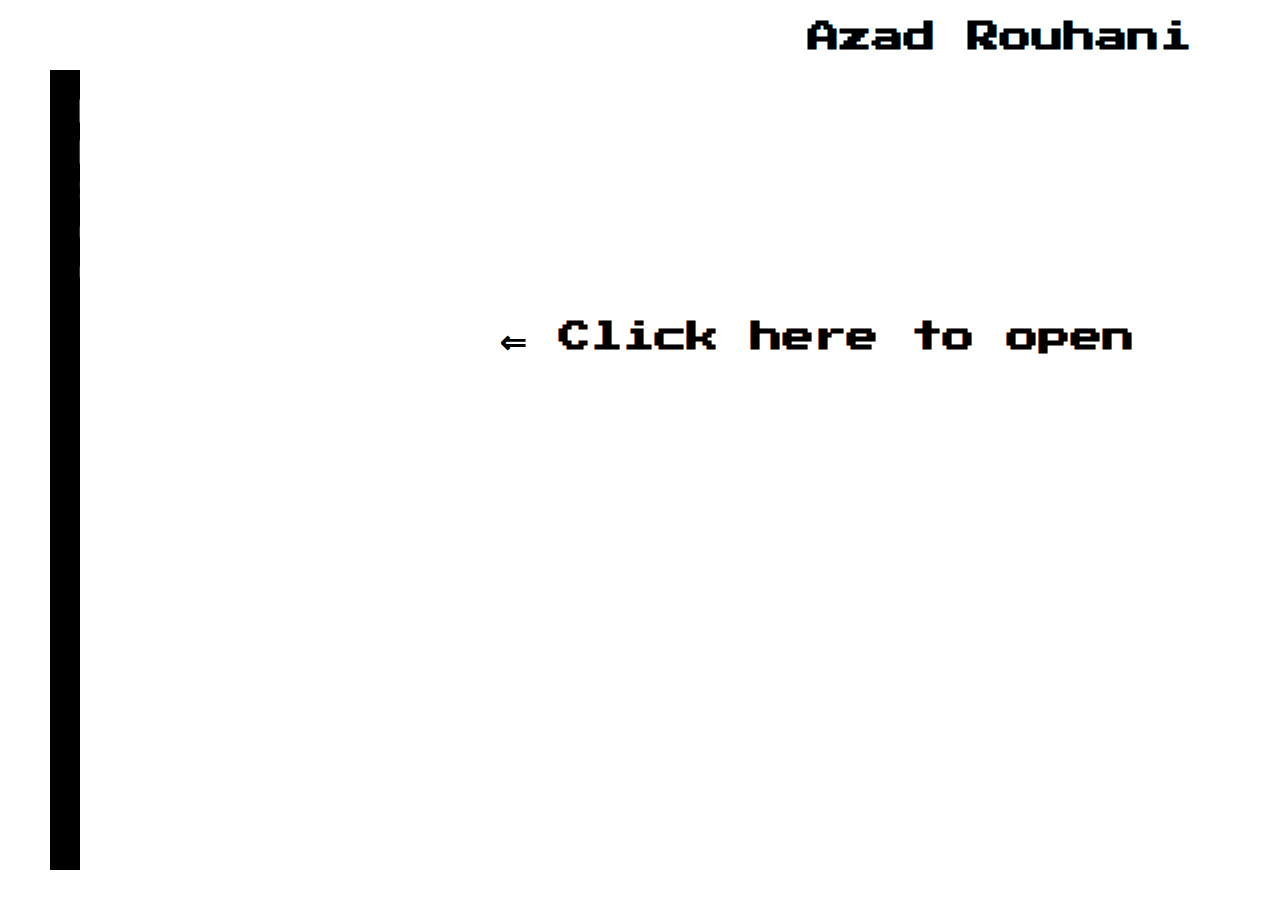
<file: index.html>
<!DOCTYPE HTML>
<html lang="en">
	<head>
		<meta charset="UTF-8">
		<link rel="stylesheet" href="main.css">
		<title>Azad Rouhani's Portfolio!</title>
	</head>
	<body>
<article class="mainbody">
<h1 class="title">Azad Rouhani</h1>
<h1 class="introduction"> ⇐ Click here to open</h1>
<div id="mainm">
   <h3 class="mainlabel1">Profile</h3>
   <h3 class="mainlabel2">Projects</h3>
   <h3 class="mainlabel3">Slideshows</h3>
   <h3 class="mainlabel4">Credentials</h3>
   <h3 class="mainlabel5">Contact</h3>
    
    <div id="profileback">
        <div id="selection1"></div>
      <h2 class="proftitle">
          Profile
      </h2>
       
       <p id="prf1">
          
          My biggest strengths in coding include Javascript, HTML, CSS, GML, Ruby, and some forms of C#.
          
          </p>
          
        
        
          <p id="prf2">
          
          I am an undergraduate in CSU East Bay, with the aims of obtaining a BFA in interaction and game design.
          
          </p>
            <img src="images/profileimage.png" class="profimage">
        
    </div>
    
    <div id="projects">
        <div id="selection2"></div>
        <h2 class="projtitle">
            Projects
        </h2>
        <p class="nudesc" id="nudesc1">Prj 1</p>
        <p class="nudesc" id="nudesc2">Prj 2</p>
        <p class="nudesc" id="nudesc3">Prj 3</p>
        <p class="nudesc" id="nudesc4">Prj 4</p>
        <div id="project1">
        <div id="prjsel1" class="prjsel"></div>
        <h2 class="prjtitle"> Company Redesign Project</h2>
        <div class="projimage"><img src="images/portfolio1.PNG"></div>
        <p class="prjdesc">This project is to redesign a company website to improve its functionality and looks. This website utilizes both CSS and JS codes to make it appealing.</p>
    <a href="https://onecodetwocode.github.io/gophertrapping/" id="projlink">Click Here!</a>
     </div>
     
     <div id="project2">
        <div id="prjsel2" class="prjsel"></div>
         <h2 class="prjtitle"> Long Scrolling Website </h2>
         <div class="projimage"><img src="images/portfolio2.PNG"></div>
        <p class="prjdesc">This is a preview of my game's story which utilizes the JS programming of a scrolling website. I had programmed a counter as well as certain events where many computer assets could be altered.</p>
        <a href="https://onecodetwocode.github.io/longscroll/" id="projlink">Click Here!</a>
     </div>
     
     <div id="project3">
        <div id="prjsel3" class="prjsel"></div>
         <h2 class="prjtitle"> Comfort Builders Website </h2>
         <div class="projimage"><img src="images/portfolio3.PNG"></div>
        <p class="prjdesc">This website is made while I was employed by a construction company who is based in the bay area. I was tasked to create a website from the ground up and I was able to make a website that could help their business.</p>
        <a href="https://azadrouhani.github.io/comfortbuilders/index.html" id="projlink">Click Here!</a>
     </div>
     
     <div id="project4">
        <div id="prjsel4" class="prjsel"></div>
        <div class="gameimage"><img src="images/gameposter.png">
         </div>
         <h2 class="prjtitle"> Game Project </h2>
        <p class="gamedesc">This game is in the works for about a half a year, but feel free to play a playable demo I have devised! It is a top down, zelda-like adventure game with dungeons.</p>
        <a href="https://drive.google.com/file/d/1rb0SORl6mrEjmkmyk-usPG6pm-HhYdos/view?usp=sharing" id="PClink">PC VERSION</a>
        <a href="https://drive.google.com/file/d/1sJbQVmYzh8RtfCncz5ld3q0Sntz5Fipy/view?usp=sharing" id="MAClink">MAC VERSION</a>
     </div>
    </div>
    
    <div id="slideshow">
        <div id="selection3"></div>
       <h2 class="slidetitle">
           Slideshow
       </h2>
        <div class="slideshow-container">

<div class="mySlides fade">
  <div class="numbertext">1 / 6</div>
  <img src="images/img2.png" style="width:100%">
  <div class="text">Caption Text</div>
</div>

<div class="mySlides fade">
  <div class="numbertext">2 / 6</div>
  <img src="images/img3.png" style="width:100%">
  <div class="text">Caption Two</div>
</div>

<div class="mySlides fade">
  <div class="numbertext">3 / 6</div>
  <img src="images/img4.png" style="width:100%">
  <div class="text">Caption Three</div>
</div>

<div class="mySlides fade">
  <div class="numbertext">4 / 6</div>
  <img src="images/dr%20kratz.png" style="width:100%">
  <div class="text">Caption Three</div>
</div>

<div class="mySlides fade">
  <div class="numbertext">5 / 6</div>
  <img src="images/img6.png" style="width:100%">
  <div class="text">Caption Three</div>
</div>

<div class="mySlides fade">
  <div class="numbertext">6 / 6</div>
  <img src="images/img9.png" style="width:100%">
  <div class="text">Caption Three</div>
</div>

<a class="prev" onclick="plusSlides(-1)">&#10094;</a>
<a class="next" onclick="plusSlides(1)">&#10095;</a>

</div>
<br>

<div style="text-align:center">
  <span class="dot" onclick="currentSlide(1)"></span> 
  <span class="dot" onclick="currentSlide(2)"></span> 
  <span class="dot" onclick="currentSlide(3)"></span>
  <span class="dot" onclick="currentSlide(4)"></span> 
  <span class="dot" onclick="currentSlide(5)"></span> 
  <span class="dot" onclick="currentSlide(6)"></span>  
</div>
    </div>
    
    <div id="credentials">
        <div id="selection4"></div>
     <h2 class="credtitle">
         Credentials
     </h2>
      <div id="cred1">
          <img src="images/credicon1.png" class="credimg1">
          <img src="images/credicon4.png" class="credimg2">
          <img src="images/credicon8.png" class="credimg3">
          <p class="cred11">
          
          Vast game design experiences ranging from GML coding to sprite based art works
          
              </p>
              
          </div>
          
          <div id="cred2">
          <img src="images/credicon5.png" class="credimg4">
          <img src="images/credicon7.png" class="credimg5">
          <img src="images/credicon6.png" class="credimg6">
          <p class="cred22">
          Experienced in photoshop, illustrator, maya and other major design programs
          </p>
          </div>
        <div id="cred3">
           <img src="images/credicon9.png" class="credimg1">
          <img src="images/credicon3.png" class="credimg2">
          <img src="images/credicon2.png" class="credimg3">
            <p class="cred33">
            Experienced with gamemaker, RPG maker, Unity and Unreal Engine  
            </p> 
        </div>
        
    </div>
    
    <div id="contact">
        <div id="selection5"></div>
        <h2 class="conttitle">
            Contact
        </h2>
        <div class="contactcontain">
        <p class="contintro">If you have any questions, contact me either by email or by phone! </p>
        <h3 class="name">Email</h3>
        <p class="lname"><SCRIPT TYPE="text/javascript">
  document.write('darvisjake@' + 'hotmail.com')
</SCRIPT> </p>
            <h3 class="phone">Phone Number</h3>
            
            <p class="phoneno"> <SCRIPT TYPE="text/javascript">
  document.write('1-925' + '-818'+'-5627')
                </SCRIPT>
            </p>
        </div>
        

    </div>
        
        
                
    </div>
</article>
<script>
var slideIndex = 1;
showSlides(slideIndex);

function plusSlides(n) {
  showSlides(slideIndex += n);
}

function currentSlide(n) {
  showSlides(slideIndex = n);
}

function showSlides(n) {
  var i;
  var slides = document.getElementsByClassName("mySlides");
  var dots = document.getElementsByClassName("dot");
  if (n > slides.length) {slideIndex = 1}    
  if (n < 1) {slideIndex = slides.length}
  for (i = 0; i < slides.length; i++) {
      slides[i].style.display = "none";  
  }
  for (i = 0; i < dots.length; i++) {
      dots[i].className = dots[i].className.replace(" active", "");
  }
  slides[slideIndex-1].style.display = "block";  
  dots[slideIndex-1].className += " active";
}
</script>

<script type="text/javascript" src="main.js">
        </script>
	</body>
</html>
</file>
<file: main.css>
@import url('https://fonts.googleapis.com/css?family=Press+Start+2P|VT323');

h1, h2{
    font-family: 'Press Start 2P', cursive;
}

p,ol{
    font-family: 'VT323', monospace;
    font-size:24px;
}

h3{
    font-size:25px;
    font-family: 'Press Start 2P', cursive;
}

.title{
    position:absolute;
    left:300px;
    text-align:center;
    width:1400px
}
.intro-background{
    font-family: 'VT323', monospace;
    font-size:24px;
}
.introduction{
    position:absolute;
    left:500px;
    top:300px;
}

.prjtitle{
    position:absolute;
    color:white;
    font-size:20px;
    left:230px;
}

a{
    font-family: 'VT323', monospace;
    font-size:20px;
}

.nudesc{
    position:absolute;
    left:15px;
    color:black;
}

#nudesc1{
    top:54px;
}

#nudesc2{
    top:94px;
}

#nudesc3{
    top:134px;
}


#nudesc4{
    top:174px;
}


.prjdesc{
    color:white;
    position:absolute;
    top:480px;
    width:650px;
    left:30px;
}
.gamedesc{
    color:white;
    position:absolute;
    top:180px;
    width:350px;
    left:30px;
}

#projlink{
   position:absolute;
    left:700px;
    top:500px;
    padding:2em;
    background-color:skyblue;
    transition:all 1s;
}

#PClink{
   position:absolute;
    left:30px;
    top:350px;
    padding:1em;
    background-color:skyblue;
    transition:all 1s;
}

#MAClink{
   position:absolute;
    left:250px;
    top:350px;
    padding:1em;
    background-color:skyblue;
    transition:all 1s;
}

#projlink:hover{
    background-color:orange;
}

.projimage{
    position:absolute;
    width:700px;
    height:450px;
    left:110px;
    top:50px;
}
.gameimage{
    position:absolute;
    width:700px;
    height:450px;
    left:410px;
    top:50px;
}

.mainlabel1{
    position:absolute;
    color:#cccccc;
    top:5px;
    left:30px;
}

.mainlabel2{
    position:absolute;
    color:#00b3b3;
    top:46px;
    left:30px;
}

.mainlabel3{
    position:absolute;
    color:#9900cc;
    top:84px;
    left:30px;

}

.mainlabel4{
    position:absolute;
    color:#999900;
    top:126px;
    left:30px;
}

.mainlabel5{
    position:absolute;
    color:#339933;
    top:166px;
    left:30px;

}

#mainm{
    position:absolute;
    background-color: black;
    top:70px;
    left:50px;
    overflow:hidden;
    transition:all 5s;
    height:800px;
    width:30px;
}

#profileback{
    position:absolute;
    top:30px;
    left:330px;
    width:50px;
    height:24px;
    background:#cccccc;
    overflow:hidden;
    transition:all 5s;
    
}

.prjsel{
    position:absolute;
    left:0px;
    top:0px;
    width:60px;
    height:24px;
    background-color:black;
    opacity:1;
    transition: all 1s;
}

.prjsel:hover{
    background-color:white;
}

#selection1{
    position:absolute;
    left:0px;
    top:0px;
    width:60px;
    height:24px;
    background-color:#cccccc;
    opacity:1;
    transition: all 1s;
}

#selection1:hover{
    background-color:white;
}

#selection2{
    position:absolute;
    left:0px;
    top:0px;
    width:60px;
    height:24px;
    background-color:#00b3b3;
    opacity:1;
    transition: all 1s;
}

#selection2:hover{
    background-color:white;
}

#selection3{
    position:absolute;
    left:0px;
    top:0px;
    width:60px;
    height:24px;
    background-color:#9900cc;
    opacity:1;
    transition: all 1s;
}

#selection3:hover{
    background-color:white;
}

#selection4{
    position:absolute;
    left:0px;
    top:0px;
    width:60px;
    height:24px;
    background-color:#999900;
    opacity:1;
    transition: all 1s;
}

#selection4:hover{
    background-color:white;
}

#selection5{
    position:absolute;
    left:0px;
    top:0px;
    width:60px;
    height:24px;
    background-color:#339933;
    opacity:1;
    transition: all 1s;
}

#selection5:hover{
    background-color:white;
}


 
#prf1{
    position:absolute;
    top:100px;
    left:50px;
    width:500px;
    height:120px;
    color:white;
    background:black;
    padding:1em;
}

#prf2{
    position:absolute;
    top:380px;
    left:50px;
    width:500px;
    height:120px;
    color:white;
    background:black;
    padding:1em;
}

#projects{
    position:absolute;
    top:70px;
    left:330px;
    width:50px;
    height:24px;
    background:#00b3b3;
    overflow:hidden;
    transition:all 5s;
}


.projimg{
    position:absolute;
    left:600px;
    top:100px;
}
.projimg2{
    position:absolute;
    left:800px;
    top:400px;
}

#project1{
    position:absolute;
    background-color:black;
    width:50px;
    height:20px;
    left:90px;
    top:80px;
    transition: all 2s;
    overflow:hidden;
}

#project2{
    position:absolute;
    background-color:black;
    width:50px;
    height:20px;
    left:90px;
    top:120px;
    transition: all 2s;
    overflow:hidden;
}

#project3{
    position:absolute;
    background-color:black;
    width:50px;
    height:20px;
    left:90px;
    top:160px;
    transition: all 2s;
    overflow:hidden;
}

#project4{
    position:absolute;
    background-color:black;
    width:50px;
    height:20px;
    left:90px;
    top:200px;
    transition: all 2s;
    overflow:hidden;
}


#slideshow{
    position:absolute;
    top:110px;
    left:330px;
    width:50px;
    height:24px;
    background:#9900cc;
    overflow:hidden;
    transition:all 5s;
}


#credentials{
    position:absolute;
    top:150px;
    left:330px;
    width:50px;
    height:24px;
    background:#999900;
    overflow:hidden;
    transition:all 5s;
}


#contact{
    position:absolute;
    top:190px;
    left:330px;
    width:50px;
    height:24px;
    background:#339933;
    overflow:hidden;
    transition:all 5s;
}


.proftitle{
    color:white;
    position:absolute;
    left:200px;
    top:20px;
    width:200px;
    height:40px;
    padding:5px;
    background: black;
    text-align:center;
}

.profimage{
    position:absolute;
    left:600px;
    top:40px;
}

.projtitle{
    color:white;
    position:absolute;
    left:485px;
    top:20px;
    width:240px;
    height:40px;
    padding:5px;
    background: black;
    text-align:center;
}
.projectlist{
    position:absolute;
    color:white;
    left:100px;
    top:160px;
    width:400px;
    height:500px;
    background:black;
    padding:3em;
}

.slidetitle{
    color:white;
    position:absolute;
    left:480px;
    top:20px;
    width:250px;
    height:40px;
    padding:5px;
    background: black;
    text-align:center;
}

.credtitle{
    color:white;
    position:absolute;
    left:460px;
    top:20px;
    width:280px;
    height:40px;
    padding:5px;
    background: black;
    text-align:center;
}

.credimg1{
    position:absolute;
    top:4px;
    left: 340px;
}

.credimg2{
    position:absolute;
    top:4px;
    left: 550px;
}

.credimg3{
    position:absolute;
    top:4px;
    left: 800px;
}

.credimg4{
    position:absolute;
    top:4px;
    left: 250px;
}

.credimg5{
    position:absolute;
    top:4px;
    left: 50px;
}

.credimg6{
    position:absolute;
    top:15px;
    left: 460px;
}

.cred11{
    position:relative;
    top:-17px;
    left:-15px;
    width:350px;
    height:250px;
    color:white;
    padding:1em;
}

#cred1{
    position:absolute;
    top:100px;
    left:100px;
    width:1000px;
    height:160px;
    background:black;
    padding:1em;
}

.cred22{
    position:relative;
    top:-17px;
    left:630px;
    width:350px;
    height:160px;
    color:white;
    padding:1em;
}

#cred2{
    position:absolute;
    top:280px;
    left:100px;
    width:1000px;
    height:160px;
    background:black;
    padding:1em;
}

.cred33{
    position:relative;
    top:-17px;
    left:-15px;
    width:350px;
    height:250px;
    color:white;
    padding:1em;
}

#cred3{
    position:absolute;
    top:460px;
    left:100px;
    width:1000px;
    height:160px;
    background:black;
    padding:1em;
}

.conttitle{
    color:white;
    position:absolute;
    left:505px;
    top:20px;
    width:190px;
    height:40px;
    padding:5px;
    background: black;
    text-align:center;
}

.contactcontain{
    font-family: 'VT323', monospace;
    font-size:24px;
    position:absolute;
    color:white;
    background: black;
    left:180px;
    top:100px;
    width:820px;
    height:600px;
    padding:2em;
}

.contintro{
    position:absolute;
    top:40px;
}
button{
   border: none;
  color: white;
  padding: 20px;
  text-align: center;
  text-decoration: none;
  display: inline-block;
  font-size: 16px;
  margin: 4px 2px;
border-radius:2px;
}

.name{
    position:absolute;
    top:100px;
    color:white;
    font-size:20px;
    
}

.fn{
    position:relative;
    left:60px;
}

.lname{
    position:absolute;
    top:130px;
}

.ln{
    position:relative;
    left:110px;
    color:black;
}


.phone{
    position:absolute;
    top:180px;
    font-size:20px;
}

.phoneno{
    position:absolute;
    top:220px;
}

.bottomhalf{
    position:absolute;
    top:300px;
}

.wulogo{
    position:absolute;
    left:400px;
    top:400px;
}

* {box-sizing: border-box}
body {font-family: Verdana, sans-serif; margin:0}
.mySlides {display: none}
img {vertical-align: middle;}

/* Slideshow container */
.slideshow-container {
  max-width: 400px;
  position: relative;
  margin-left: 400px;
  margin-top:100px;
}

/* Next & previous buttons */
.prev, .next {
  cursor: pointer;
  position: absolute;
  top: 50%;
  width: 40px;
  padding: 16px;
  margin-top: -22px;
  color: white;
  font-weight: bold;
  font-size: 18px;
  transition: 0.6s ease;
  border-radius: 0 3px 3px 0;
  user-select: none;
}

/* Position the "next button" to the right */
.next {
  right: 0;
  border-radius: 3px 0 0 3px;
}

/* On hover, add a black background color with a little bit see-through */
.prev:hover, .next:hover {
  background-color: rgba(0,0,0,0.8);
}

/* Caption text */
.text {
  color: #f2f2f2;
  font-size: 15px;
  padding: 8px 12px;
  position: absolute;
  bottom: 8px;
  width: 100%;
  text-align: center;
}

/* Number text (1/3 etc) */
.numbertext {
  color: #f2f2f2;
  font-size: 12px;
  padding: 8px 12px;
  position: absolute;
  top: 0;
}

/* The dots/bullets/indicators */
.dot {
  cursor: pointer;
  height: 15px;
  width: 15px;
  margin: 0 2px;
  background-color: #bbb;
  border-radius: 50%;
  display: inline-block;
  transition: background-color 0.6s ease;
}

.active, .dot:hover {
  background-color: #717171;
}

/* Fading animation */
.fade {
  -webkit-animation-name: fade;
  -webkit-animation-duration: 1.5s;
  animation-name: fade;
  animation-duration: 1.5s;
}

@-webkit-keyframes fade {
  from {opacity: .4} 
  to {opacity: 1}
}

@keyframes fade {
  from {opacity: .4} 
  to {opacity: 1}
}

/* On smaller screens, decrease text size */
@media only screen and (max-width: 300px) {
  .prev, .next,.text {font-size: 11px}
}
</file>
